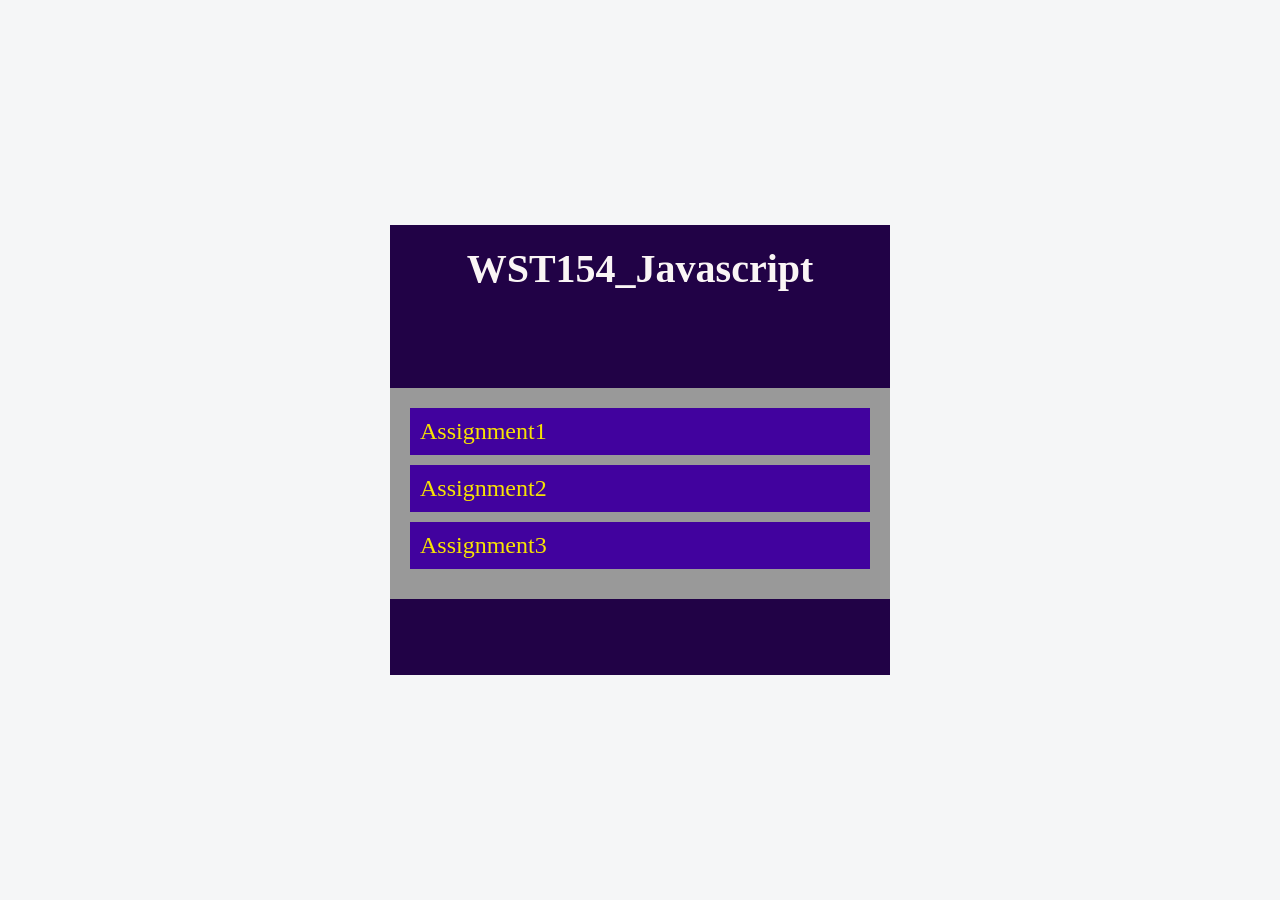
<file: index.html>
<!DOCTYPE html>
<html lang="en">
<head>
    <meta charset="UTF-8">
    <meta name="viewport" content="width=device-width, initial-scale=1.0">
    <title>Document</title>
    <link rel="stylesheet" href="styles.css">
</head>
<body>
    <main>
    <h1>WST154_Javascript</h1>
    <ul>
        <li><a href="Assignment1/">Assignment1</a></li>
        <li><a href="Assignment2/">Assignment2</a></li>
        <li><a href="Assignment3/">Assignment3</a></li>
    </ul>
    </main>

</body>
</html>
</file>
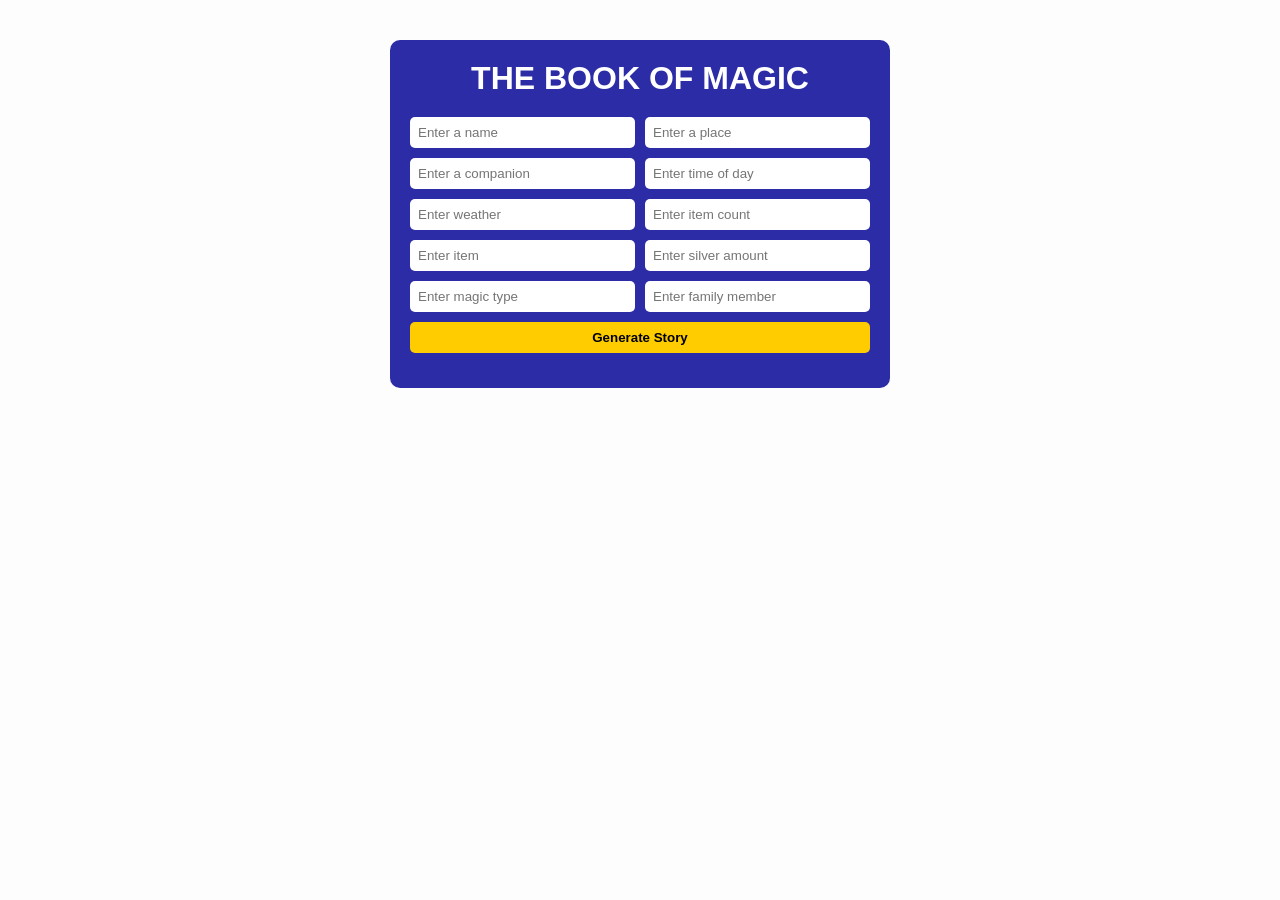
<file: Assignment1/index.html>
<!DOCTYPE html>
<html lang="en">
<head>
    <meta charset="UTF-8">
    <meta name="viewport" content="width=device-width, initial-scale=1.0">
    <title>The Book of Magic</title>

    <!-- CONNECT CSS -->
    <link rel="stylesheet" href="css/styles.css">
</head>

<body>

<main>
    <h1>THE BOOK OF MAGIC</h1>

    <form id="storyForm">
        <input type="text" id="personName" placeholder="Enter a name" required>
        <input type="text" id="place" placeholder="Enter a place" required>
        <input type="text" id="companion" placeholder="Enter a companion">
        <input type="text" id="timeOfDay" placeholder="Enter time of day" required>
        <input type="text" id="weather" placeholder="Enter weather" required>
        <input type="number" id="itemCount" placeholder="Enter item count" required>
        <input type="text" id="item" placeholder="Enter item" required>
        <input type="number" id="silverAmount" placeholder="Enter silver amount" required>
        <input type="text" id="magicType" placeholder="Enter magic type" required>
        <input type="text" id="familyMember" placeholder="Enter family member" required>

        <input type="submit" value="Generate Story">
    </form>

    <p id="story"></p>
</main>

<!-- CONNECT JS -->
<script src="js/script.js"></script>

</body>
</html>
</file>
<file: styles.css>
*{
    margin: 0;
    padding: 0;
    box-sizing:border-box ; 
}

body{
    background-color: #f5f6f7;
    display: flex;
    justify-content: center;
    align-items: center;
    min-height: 100vh;

}
main{
    font-family: 'Poppins' , san-serif;
    background: #210246;
    display: flex;
    flex-direction: column;
    justify-content: center;
    align-items: center;
    min-height: 50vh;

}

h1{
    font-size: 2.5rem;
    color: #faf5f5;
    margin: 20px;
}

ul{
    list-style: none;
    background-color: #999999;
    width: 500px;
    margin: auto;
    padding: 20px;


    li{
        margin-bottom: 10px;

        a{
            text-decoration: none;
            color: #f7e303;
            font-size: 1.5rem;
            padding: 10px;
            display:block;
            background-color: #41029e;
        }      
    }
}
</file>
<file: Assignment1/css/styles.css>
* {
    margin: 0;
    padding: 0;
    box-sizing: border-box;
}

body {
    font-family: Arial, sans-serif;
    background-color: #fdfdfd;
}

main {
    max-width: 500px;
    margin: 40px auto;
    padding: 20px;
    background-color: #020296d3;
    border-radius: 10px;
    color: white;
}

h1 {
    margin-bottom: 20px;
    text-align: center;
}

form {
    margin-bottom: 15px;
    display: grid;
    grid-template-columns: 1fr 1fr;
    gap: 10px;
}

input {
    padding: 8px;
    border: none;
    border-radius: 5px;
}

input[type="submit"] {
    grid-column: span 2;
    background-color: #ffcc00;
    cursor: pointer;
    font-weight: bold;
}

#story {
    font-size: 16px;
    line-height: 1.6;
    margin-top: 10px;
}
</file>
